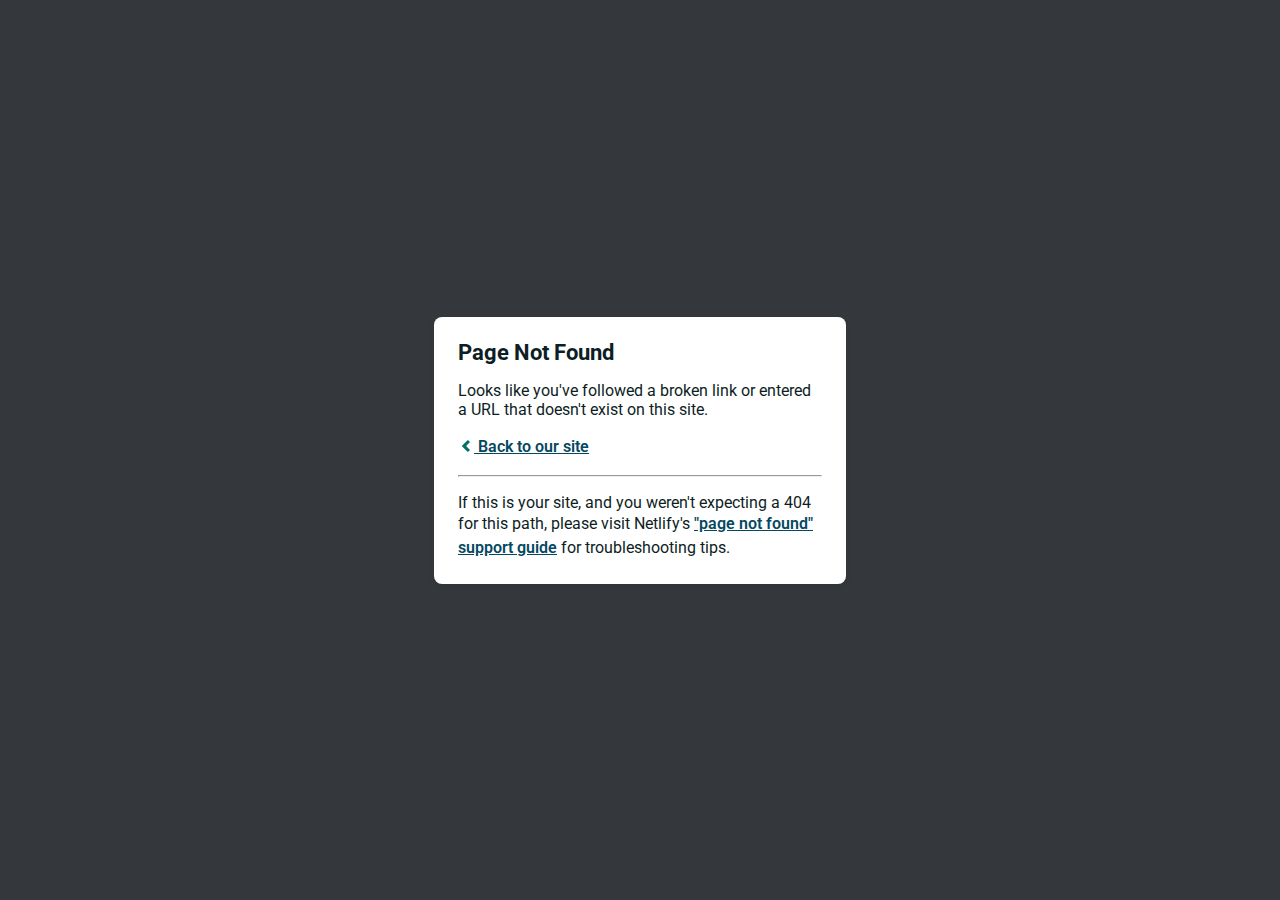
<file: img/BG.html>
<!DOCTYPE html>
<html>
  <head>
    <meta charset="utf-8">
    <meta name="viewport" content="width=device-width, initial-scale=1.0, maximum-scale=1.0, user-scalable=no">

    <title>Page Not Found</title>
    <link href='https://fonts.googleapis.com/css?family=Roboto:400,700&subset=latin,latin-ext' rel='stylesheet' type='text/css'>
    <style>
    body {
      font-family: -apple-system, BlinkMacSystemFont, "Segoe UI", Roboto, Helvetica, Arial, sans-serif, "Apple Color Emoji", "Segoe UI Emoji", "Segoe UI Symbol";
      background: rgb(52, 56, 60);
      color: white;
      overflow: hidden;
      margin: 0;
      padding: 0;
    }

    h1 {
      margin: 0;
      font-size: 22px;
      line-height: 24px;
    }

    .main {
      position: relative;
      display: flex;
      flex-direction: column;
      align-items: center;
      justify-content: center;
      height: 100vh;
      width: 100vw;
    }

    .card {
      position: relative;
      display: flex;
      flex-direction: column;
      width: 75%;
      max-width: 364px;
      padding: 24px;
      background: white;
      color: rgb(14, 30, 37);
      border-radius: 8px;
      box-shadow: 0 2px 4px 0 rgba(14, 30, 37, .16);
    }

    a {
      margin: 0;
      font-weight: 600;
      line-height: 24px;
      color: #054861;
    }

    a svg {
      position: relative;
      top: 2px;
    }

    a:hover,
    a:focus {
      text-decoration: none;
    }

    a:hover svg path{
      fill: #007067;
    }

    p:last-of-type {
      margin-bottom: 0;
    }

    </style>
  </head>
  <body>
    <div class="main">
      <div class="card">
        <div class="header">
          <h1>Page Not Found</h1>
        </div>
        <div class="body">
          <p>Looks like you've followed a broken link or entered a URL that doesn't exist on this site.</p>
          <p>
            <a id="back-link" href="/">
              <svg xmlns="http://www.w3.org/2000/svg" width="16" height="16" viewBox="0 0 16 16">
                <path fill="#007067" d="M11.9998836,4.09370803 L8.55809517,7.43294953 C8.23531459,7.74611298 8.23531459,8.25388736 8.55809517,8.56693769 L12,11.9062921 L9.84187871,14 L4.24208544,8.56693751 C3.91930485,8.25388719 3.91930485,7.74611281 4.24208544,7.43294936 L9.84199531,2 L11.9998836,4.09370803 Z"/>
              </svg>
              Back to our site
             </a>
          </p>
          <hr><p>If this is your site, and you weren't expecting a 404 for this path, please visit Netlify's <a href="https://answers.netlify.com/t/support-guide-i-ve-deployed-my-site-but-i-still-see-page-not-found/125?utm_source=404page&utm_campaign=community_tracking">"page not found" support guide</a> for troubleshooting tips.
          </p>
        </div>
      </div>
    </div>
    <script>
      (function() {
        if (document.referrer && document.location.host && document.referrer.match(new RegExp("^https?://" + document.location.host))) {
          document.getElementById("back-link").setAttribute("href", document.referrer);
        }
      })();
    </script>
  </body>
</html>
</file>
